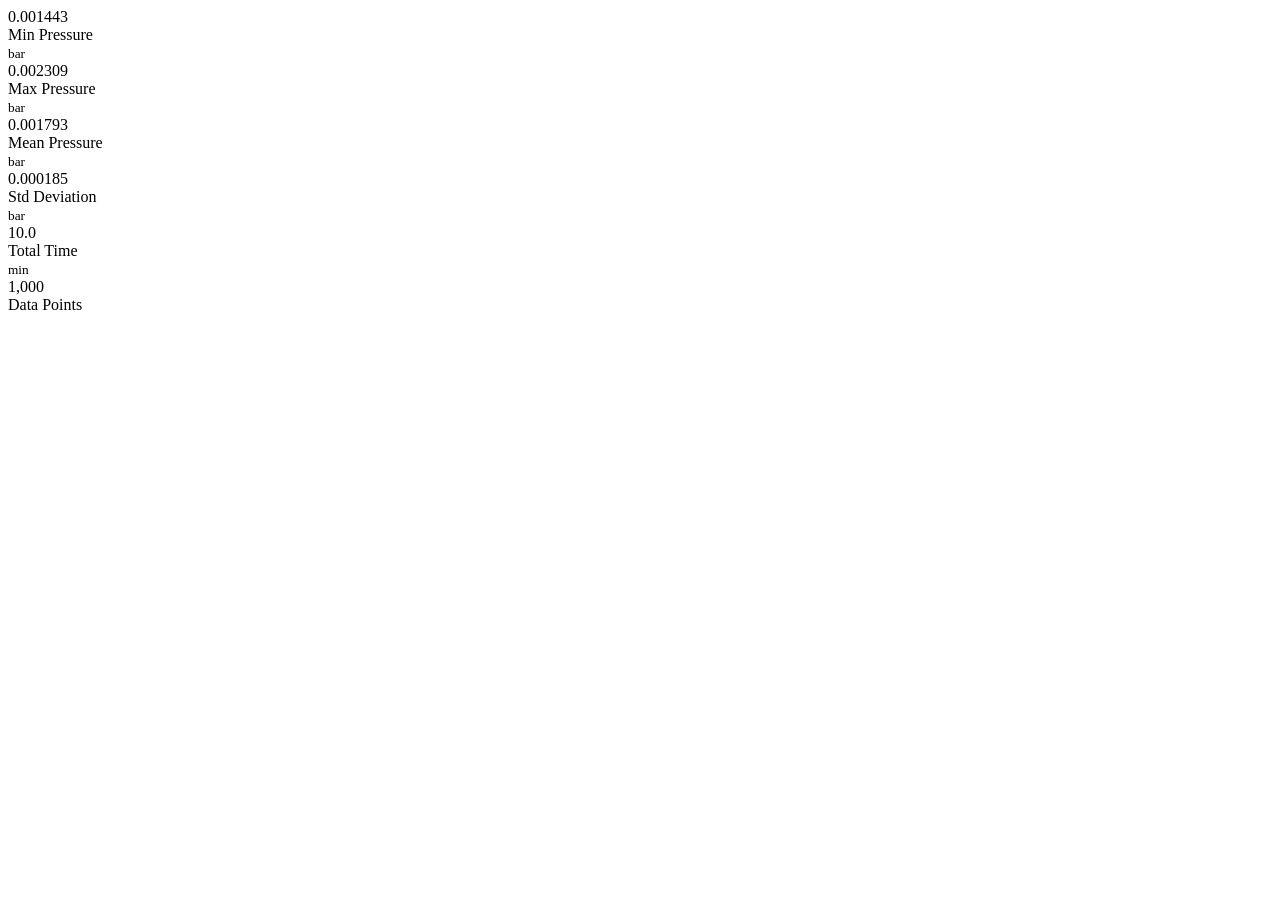
<file: test_frontend.html>
<!DOCTYPE html>
<html>
<head>
    <title>Frontend Test</title>
</head>
<body>
    <div id="summaryStats"></div>
    
    <script>
        // Test the displaySummaryStats function with sample data
        function displaySummaryStats(summary) {
            const summaryStats = document.getElementById('summaryStats');
            
            const stats = [
                { label: 'Min Pressure', value: summary.min_pressure.toFixed(6), unit: 'bar', icon: 'fas fa-arrow-down' },
                { label: 'Max Pressure', value: summary.max_pressure.toFixed(6), unit: 'bar', icon: 'fas fa-arrow-up' },
                { label: 'Mean Pressure', value: summary.mean_pressure.toFixed(6), unit: 'bar', icon: 'fas fa-chart-line' },
                { label: 'Std Deviation', value: summary.std_pressure.toFixed(6), unit: 'bar', icon: 'fas fa-chart-bar' },
                { label: 'Total Time', value: summary.total_time.toFixed(1), unit: 'min', icon: 'fas fa-clock' },
                { label: 'Data Points', value: summary.data_points.toLocaleString(), unit: '', icon: 'fas fa-database' }
            ];
            
            summaryStats.innerHTML = stats.map(stat => `
                <div class="col-md-4 col-lg-2 mb-3">
                    <div class="stat-card">
                        <i class="${stat.icon} fa-2x text-primary mb-2"></i>
                        <div class="stat-value">${stat.value}</div>
                        <div class="stat-label">${stat.label}</div>
                        <small class="text-muted">${stat.unit}</small>
                    </div>
                </div>
            `).join('');
        }
        
        // Test with sample data from the debug output
        const testSummary = {
            'data_points': 1000,
            'max_pressure': 0.002309240879680716,
            'mean_pressure': 0.0017932717214243846,
            'min_pressure': 0.0014433164005730793,
            'std_pressure': 0.00018532272337726217,
            'total_time': 10.0
        };
        
        console.log('Testing displaySummaryStats with:', testSummary);
        
        try {
            displaySummaryStats(testSummary);
            console.log('✅ displaySummaryStats executed successfully');
            console.log('Generated HTML:', document.getElementById('summaryStats').innerHTML);
        } catch (error) {
            console.error('❌ Error in displaySummaryStats:', error);
        }
    </script>
</body>
</html>
</file>
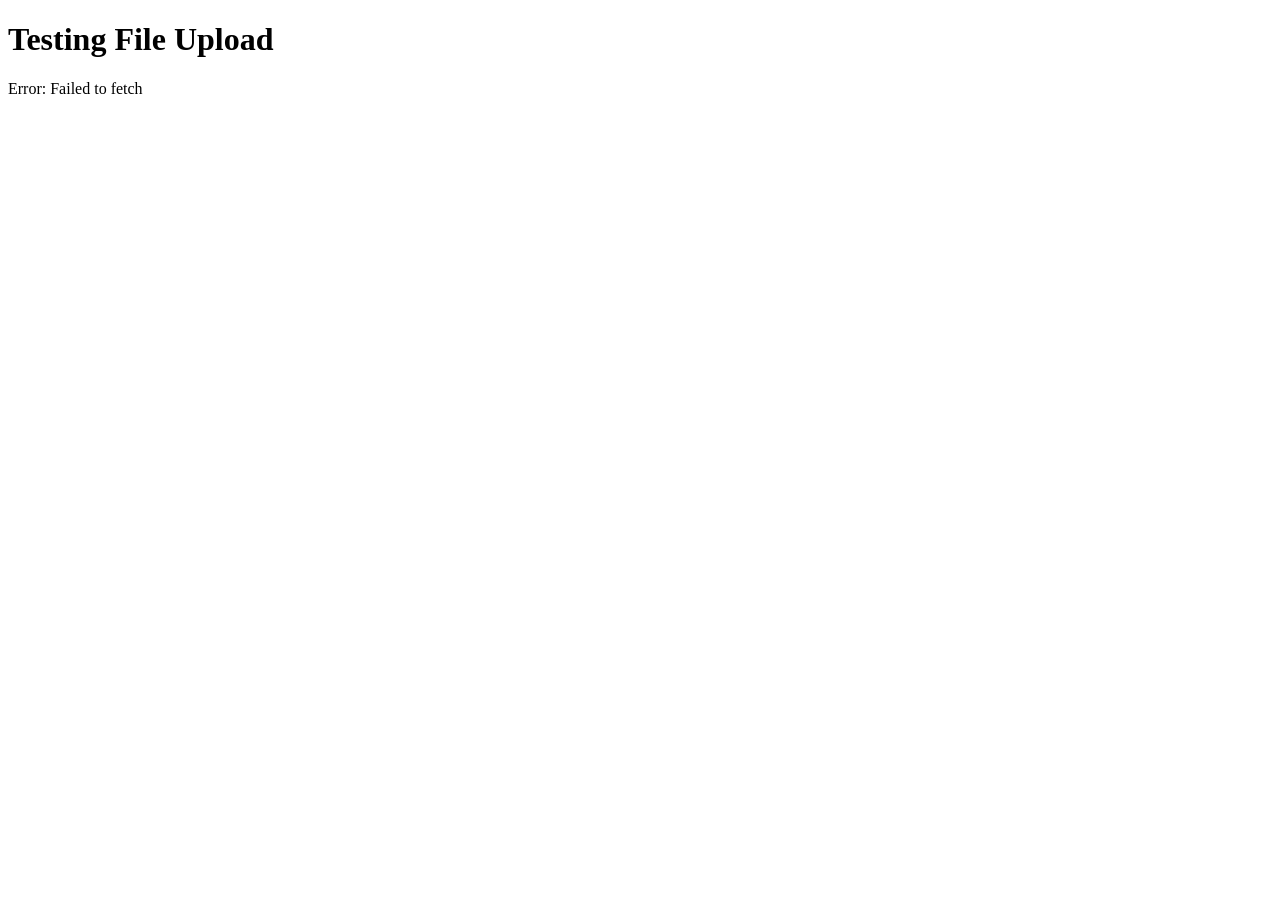
<file: test_upload.html>
<!DOCTYPE html>
<html lang="en">
<head>
    <meta charset="UTF-8">
    <meta name="viewport" content="width=device-width, initial-scale=1.0">
    <title>Test Upload</title>
</head>
<body>
    <h1>Testing File Upload</h1>
    <div id="results"></div>
    
    <script>
        async function testUpload() {
            console.log('Starting test upload...');
            
            try {
                // Create a test file
                const testContent = 'test raw file content';
                const blob = new Blob([testContent], { type: 'application/octet-stream' });
                const file = new File([blob], 'test.raw', { type: 'application/octet-stream' });
                
                // Create form data
                const formData = new FormData();
                formData.append('file', file);
                
                console.log('Uploading file...');
                
                // Upload to Flask app
                const response = await fetch('http://localhost:9847/upload', {
                    method: 'POST',
                    body: formData
                });
                
                console.log('Response status:', response.status);
                
                if (response.ok) {
                    const result = await response.json();
                    console.log('Upload successful!');
                    console.log('Full result:', result);
                    console.log('Result keys:', Object.keys(result));
                    
                    if (result.summary) {
                        console.log('Summary found:', result.summary);
                        console.log('Summary keys:', Object.keys(result.summary));
                        
                        // Test the summary data
                        const summary = result.summary;
                        console.log('Pressure values:');
                        console.log('  Min:', summary.min_pressure, 'bar');
                        console.log('  Max:', summary.max_pressure, 'bar');
                        console.log('  Mean:', summary.mean_pressure, 'bar');
                        console.log('  Std:', summary.std_pressure, 'bar');
                        console.log('  Total time:', summary.total_time, 'min');
                        console.log('  Data points:', summary.data_points);
                        
                        // Check if values are in correct units
                        if (summary.min_pressure < 0.01) {
                            console.log('✓ Pressure values appear to be in bar units');
                        } else {
                            console.log('✗ Pressure values might still be in wrong units');
                        }
                        
                        document.getElementById('results').innerHTML = `
                            <h2>Test Results</h2>
                            <p><strong>Status:</strong> Success</p>
                            <p><strong>Min Pressure:</strong> ${summary.min_pressure.toFixed(6)} bar</p>
                            <p><strong>Max Pressure:</strong> ${summary.max_pressure.toFixed(6)} bar</p>
                            <p><strong>Mean Pressure:</strong> ${summary.mean_pressure.toFixed(6)} bar</p>
                            <p><strong>Std Pressure:</strong> ${summary.std_pressure.toFixed(6)} bar</p>
                            <p><strong>Total Time:</strong> ${summary.total_time} min</p>
                            <p><strong>Data Points:</strong> ${summary.data_points}</p>
                        `;
                    } else {
                        console.log('✗ No summary in result!');
                        document.getElementById('results').innerHTML = '<p>Error: No summary data found</p>';
                    }
                } else {
                    console.log('Upload failed:', response.statusText);
                    const errorText = await response.text();
                    console.log('Error details:', errorText);
                    document.getElementById('results').innerHTML = `<p>Error: ${response.statusText}</p>`;
                }
            } catch (error) {
                console.error('Test failed:', error);
                document.getElementById('results').innerHTML = `<p>Error: ${error.message}</p>`;
            }
        }
        
        // Run test when page loads
        window.addEventListener('load', testUpload);
    </script>
</body>
</html>
</file>
